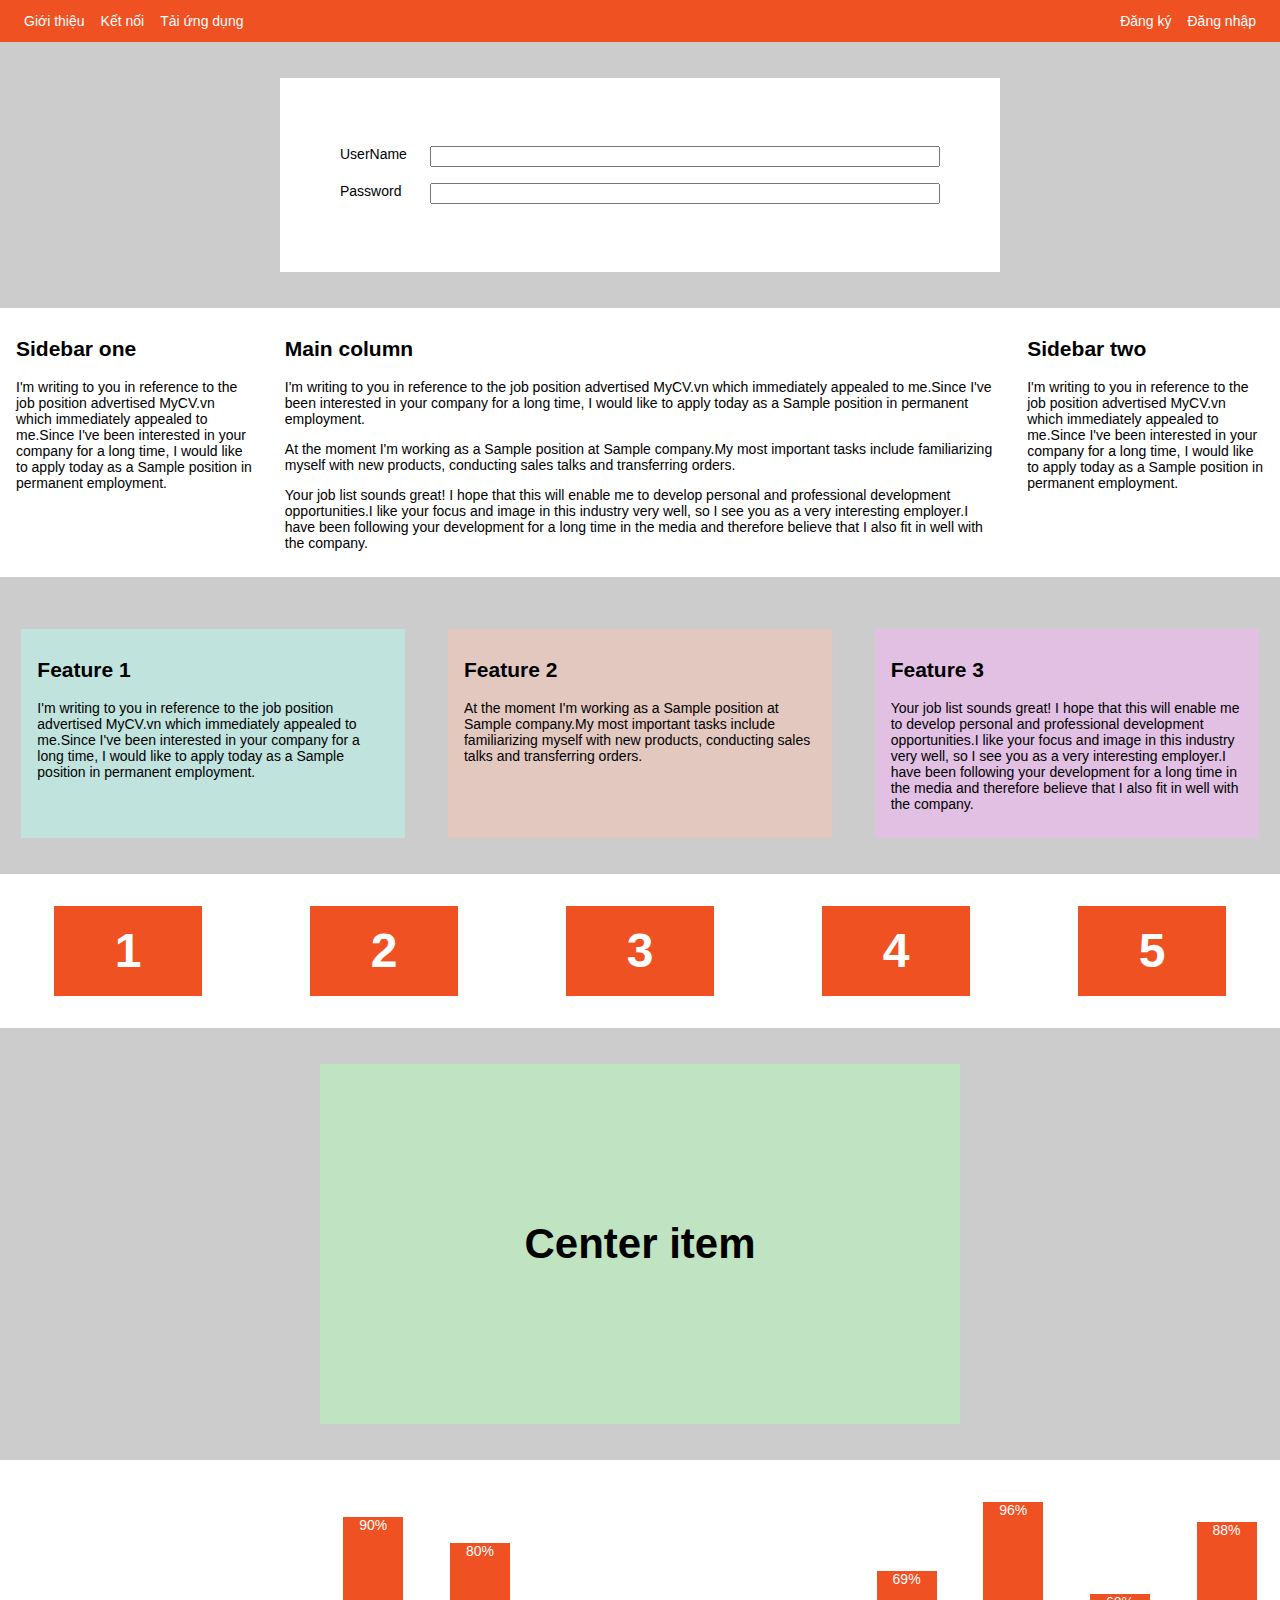
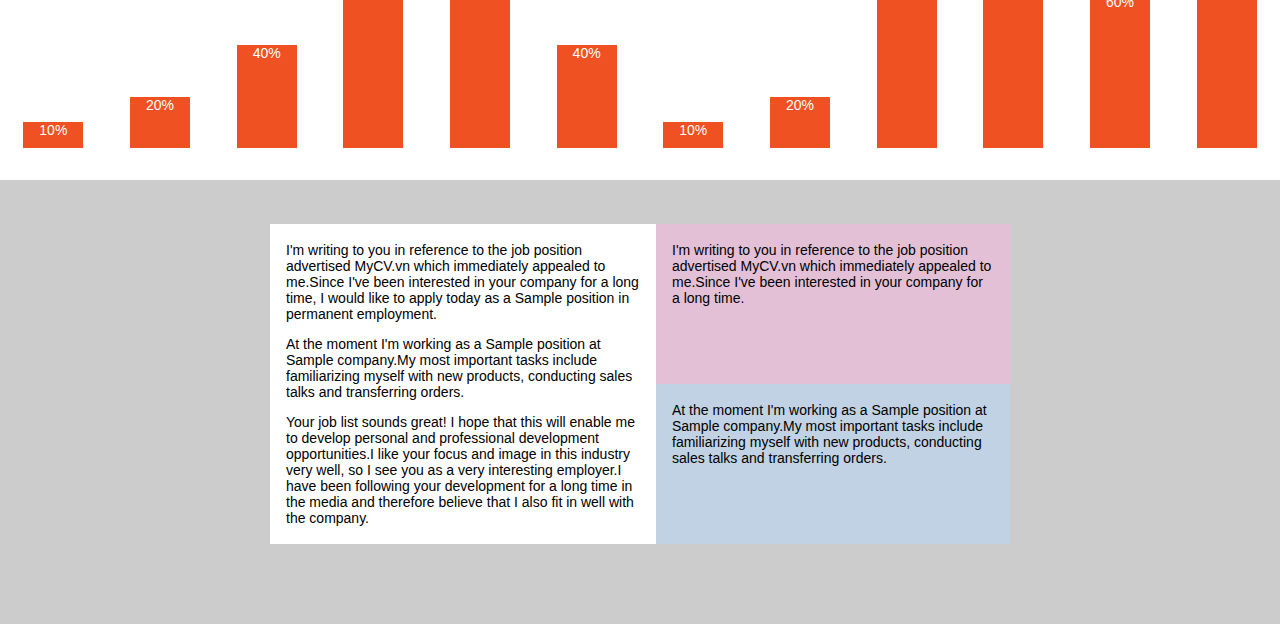
<file: test.html>
<!doctype html>
<html lang="en">
<head>
    <meta charset="UTF-8">
    <meta name="viewport"
          content="width=device-width, user-scalable=no, initial-scale=1.0, maximum-scale=1.0, minimum-scale=1.0">
    <meta http-equiv="X-UA-Compatible" content="ie=edge">
    <title>Document</title>
    <style>
        * {
            box-sizing: border-box;
        }

        html, body {
            margin: 0;
            padding: 0;
            font-size: 14px;
            font-family: Arial, Helvetica, sans-serif;
        }
        body {
            background-color: #ccc;
        }
        .nav {
            min-height: 42px;
            background-color: #EF5122;
            display: flex;
            justify-content: space-between;
            top: 0;
        }
        .nav-list {
            padding-left: 0;
            margin: auto 16px;
            display: flex;
        }
        .nav-item {
            color: #fff;
            list-style: none;
            margin: 0 8px;
            display: inline-block;
        }
        .form-container {
            background-color: white;
            max-width: 720px;
            padding: 60px;
            margin: 36px auto 0 auto;
        }
        .form-row {
            padding: 8px 0;
            display: flex;
        }
        .form_label {
            min-width: 90px;
        }
        .form_input {
            flex: 1;
        }
        /* Column layout */
        .column-layout {
            margin-top: 36px;
            padding: 12px 0;
            background-color: #fff;
            display: flex;
        }
        .column-item {
            padding: 0 16px;
        }

        .sidebar-one {
            flex: 1;
        }

        .sidebar-two {
            flex: 1;
        }

        .main-column {
            flex: 3;
        }
        /* Feature layout */
        .feature-layout {
            margin-top: 36px;
            display: flex;
            flex-direction: column;
            justify-content: space-around;
        }

        /* PC, Tablet */
        @media (min-width: 740px) {
            .feature-layout {
                flex-direction: row;
            }
        }

        .feature-item {
            padding: 12px 16px;
            margin-top: 16px;
            flex-basis: 30%;
        }

        .feature-item:nth-child(1) {
            background-color: rgb(192, 227, 222);
        }

        .feature-item:nth-child(2) {
            background-color: rgb(227, 200, 192);
        }

        .feature-item:nth-child(3) {
            background-color: rgb(226, 192, 227);
        }
        /* Wrap layout */
        .wrap-layout {
            background-color: #fff;
            margin-top: 36px;
            padding: 12px 0 32px 0;
            display: flex;
            justify-content: space-around;
            flex-wrap: wrap;
        }

        .wrap-layout__item {
            width: 148px;
            height: 90px;
            color: #fff;
            text-align: center;
            line-height: 90px;
            font-size: 48px;
            font-weight: 700;
            margin-top: 20px;
            background-color: #EF5122;
        }

        /* Center layout */
        .center-layout {
            background-color: rgb(192, 227, 194);
            margin: 36px auto 0 auto;
            padding: 32px 0;
            max-width: 640px;
            height: 360px;
            display: flex;
        }

        .center-layout__item {
            font-size: 42px;
            font-weight: 700;
            /*
              Cũng có cách khác là các bạn
              thêm 2 thuộc tính vào flex-container:
              justify-content: center;
              align-item: center;

              cũng cho kết quả tương tự,
              nhưng cách margin: auto này
              ngắn gọn hơn
            */
            margin: auto;
        }

        /* Chart layout */
        .chart-layout {
            margin: 36px auto 0 auto;
            padding: 32px 0;
            height: 320px;
            background-color: #fff;
            display: flex;
            justify-content: space-around;
        }

        .chart-layout__item {
            align-self: flex-end;
            width: 60px;
            color: #fff;
            text-align: center;
            height: var(--percent);
            background-color: #EF5122;
            animation: growth ease-in 0.5s;
        }

        @keyframes growth {
            from {
                opacity: 0;
                height: calc(var(--percent) - 50%);
            }
            to {
                opacity: 1;
                height: var(--percent);
            }
        }

        /* End */
        .the-end {
            margin: 12px auto 48px auto;
            padding: 32px 0;
            max-width: 740px;
            min-height: 360px;
            display: flex;
            flex-direction: row;
        }

        .the-end__first {
            padding: 4px 16px;
            background-color: #fff;
            flex: 1;
        }

        .the-end__second {
            flex: 1;
            display: flex;
            flex-direction: column;
        }

        .the-end__second-one {
            flex: 1;
            padding: 4px 16px;
            background-color: rgb(227, 192, 214);
        }

        .the-end__second-two {
            flex: 1;
            padding: 4px 16px;
            background-color: rgb(192, 210, 227);
        }

    </style>
</head>
<body>
    <div class="nav">
        <ul class="nav-list">
            <li class="nav-item">Giới thiệu</li>
            <li class="nav-item">Kết nối</li>
            <li class="nav-item">Tải ứng dụng</li>
        </ul>
        <ul class="nav-list">
            <li class="nav-item">Đăng ký</li>
            <li class="nav-item">Đăng nhập</li>
        </ul>
    </div>
    <div class="form-container">
        <form class="form">
            <div class="form-row">
                <label class="form_label" for="name">UserName</label>
                <input class="form_input" name="name" id="name">
            </div>
            <div class="form-row">
                <label class="form_label" for="password">Password</label>
                <input class="form_input" name="password" id="password">
            </div>
        </form>
    </div>
    <!-- Column layout -->
    <div class="column-layout">
        <div class="column-item sidebar-one">
            <h2>Sidebar one</h2>
            <p>I'm writing to you in reference to the job position advertised MyCV.vn which immediately appealed to me.Since I've been interested in your company for a long time, I would like to apply today as a Sample position in permanent employment.</p>
        </div>
        <div class="column-item main-column">
            <h2>Main column</h2>
            <p>I'm writing to you in reference to the job position advertised MyCV.vn which immediately appealed to me.Since I've been interested in your company for a long time, I would like to apply today as a Sample position in permanent employment.</p>
            <p>At the moment I'm working as a Sample position at Sample company.My most important tasks include familiarizing myself with new products, conducting sales talks and transferring orders.</p>
            <p>Your job list sounds great! I hope that this will enable me to develop personal and professional development opportunities.I like your focus and image in this industry very well, so I see you as a very interesting employer.I have been following your development for a long time in the media and therefore believe that I also fit in well with the company.</p>
        </div>
        <div class="column-item sidebar-two">
            <h2>Sidebar two</h2>
            <p>I'm writing to you in reference to the job position advertised MyCV.vn which immediately appealed to me.Since I've been interested in your company for a long time, I would like to apply today as a Sample position in permanent employment.</p>
        </div>
    </div>
    <!-- Feature layout -->
    <div class="feature-layout">
        <div class="feature-item">
            <h2>Feature 1</h2>
            <p>I'm writing to you in reference to the job position advertised MyCV.vn which immediately appealed to me.Since I've been interested in your company for a long time, I would like to apply today as a Sample position in permanent employment.</p>
        </div>
        <div class="feature-item">
            <h2>Feature 2</h2>
            <p>At the moment I'm working as a Sample position at Sample company.My most important tasks include familiarizing myself with new products, conducting sales talks and transferring orders.</p>
        </div>
        <div class="feature-item">
            <h2>Feature 3</h2>
            <p>Your job list sounds great! I hope that this will enable me to develop personal and professional development opportunities.I like your focus and image in this industry very well, so I see you as a very interesting employer.I have been following your development for a long time in the media and therefore believe that I also fit in well with the company.</p>
        </div>
    </div>
    <!-- Wrap layout -->
    <div class="wrap-layout">
        <div class="wrap-layout__item">1</div>
        <div class="wrap-layout__item">2</div>
        <div class="wrap-layout__item">3</div>
        <div class="wrap-layout__item">4</div>
        <div class="wrap-layout__item">5</div>
    </div>

    <!-- Center layout -->
    <div class="center-layout">
        <h3 class="center-layout__item">Center item</h3>
    </div>

    <div class="chart-layout">
        <div class="chart-layout__item" style="--percent: 10%">10%</div>
        <div class="chart-layout__item" style="--percent: 20%">20%</div>
        <div class="chart-layout__item" style="--percent: 40%">40%</div>
        <div class="chart-layout__item" style="--percent: 90%">90%</div>
        <div class="chart-layout__item" style="--percent: 80%">80%</div>
        <div class="chart-layout__item" style="--percent: 40%">40%</div>
        <div class="chart-layout__item" style="--percent: 10%">10%</div>
        <div class="chart-layout__item" style="--percent: 20%">20%</div>
        <div class="chart-layout__item" style="--percent: 69%">69%</div>
        <div class="chart-layout__item" style="--percent: 96%">96%</div>
        <div class="chart-layout__item" style="--percent: 60%">60%</div>
        <div class="chart-layout__item" style="--percent: 88%">88%</div>
    </div>

    <!-- End -->
    <div class="the-end">
        <div class="the-end__first">
            <p>I'm writing to you in reference to the job position advertised MyCV.vn which immediately appealed to me.Since I've been interested in your company for a long time, I would like to apply today as a Sample position in permanent employment.</p>
            <p>At the moment I'm working as a Sample position at Sample company.My most important tasks include familiarizing myself with new products, conducting sales talks and transferring orders.</p>
            <p>Your job list sounds great! I hope that this will enable me to develop personal and professional development opportunities.I like your focus and image in this industry very well, so I see you as a very interesting employer.I have been following your development for a long time in the media and therefore believe that I also fit in well with the company.</p>
        </div>
        <div class="the-end__second">
            <div class="the-end__second-one">
                <p>I'm writing to you in reference to the job position advertised MyCV.vn which immediately appealed to me.Since I've been interested in your company for a long time.</p>
            </div>
            <div class="the-end__second-two">
                <p>At the moment I'm working as a Sample position at Sample company.My most important tasks include familiarizing myself with new products, conducting sales talks and transferring orders.</p>
            </div>
        </div>
    </div>
</body>
</html>
</file>
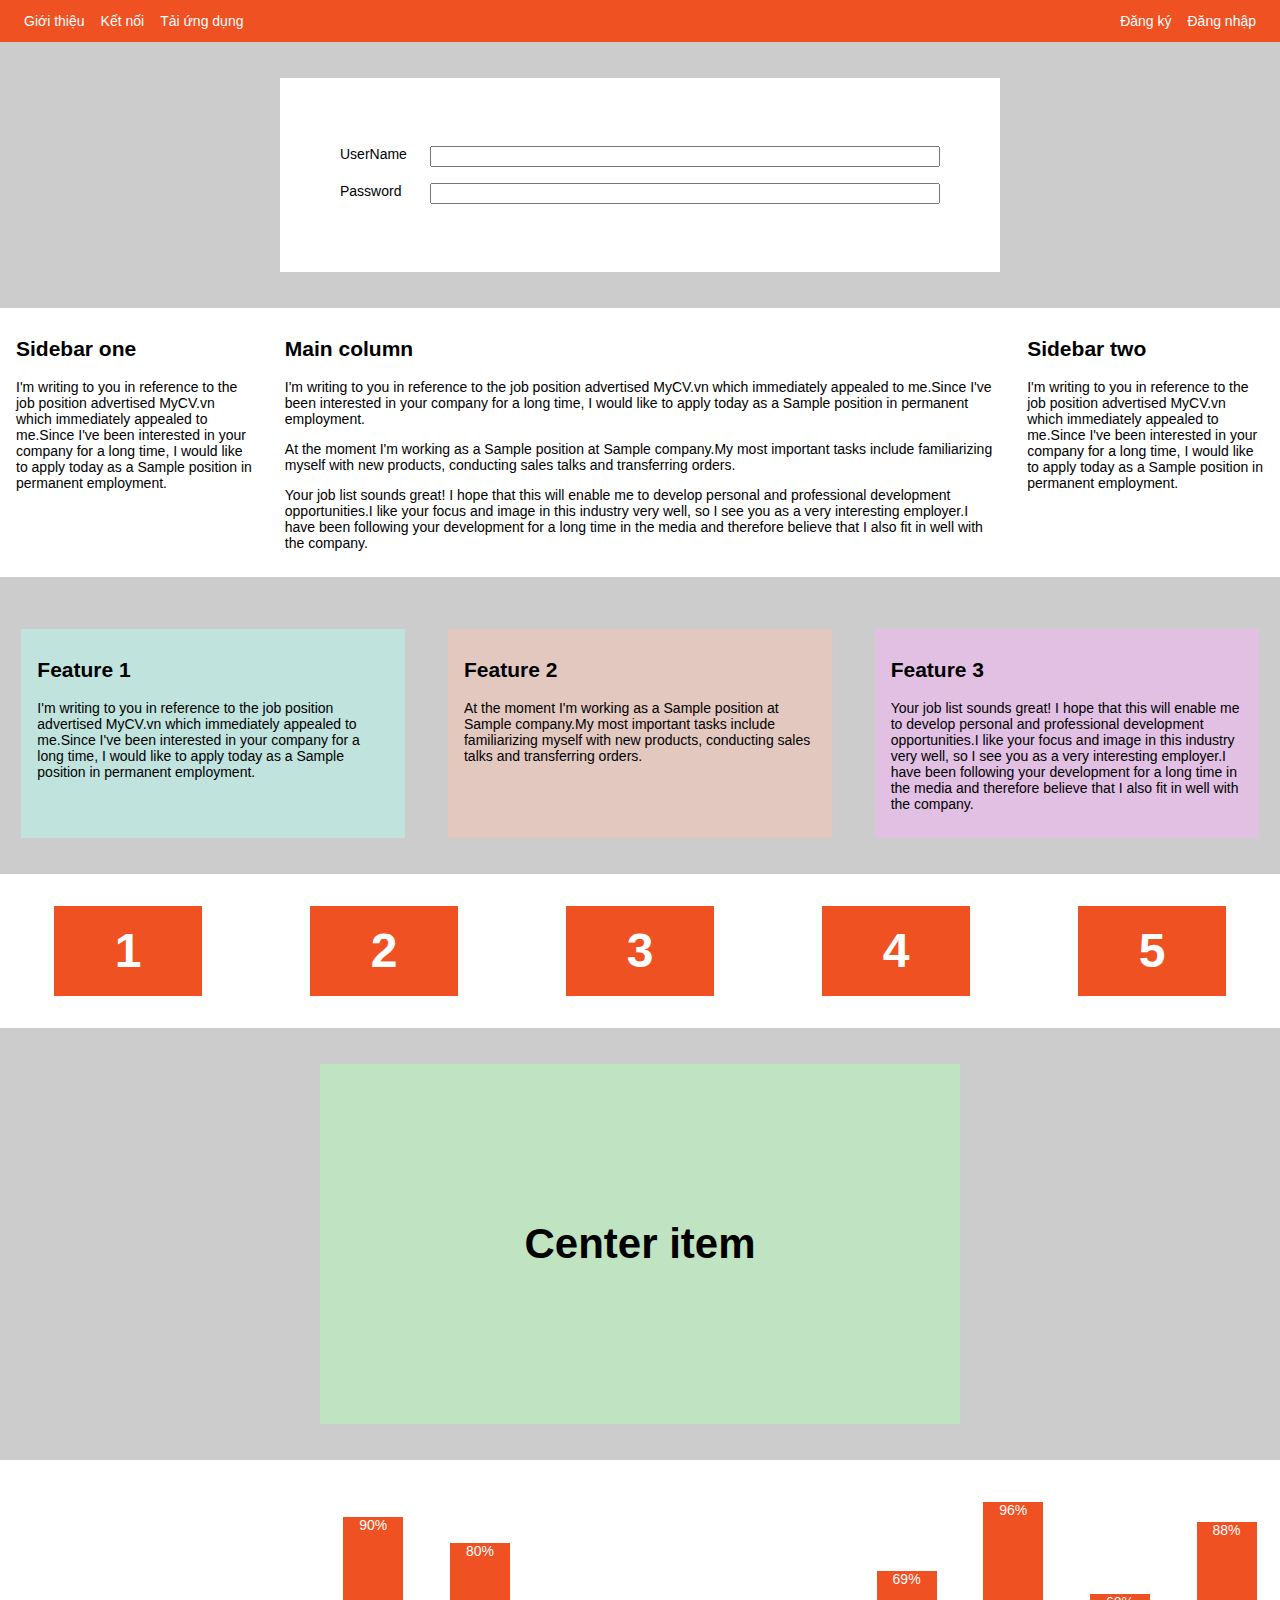
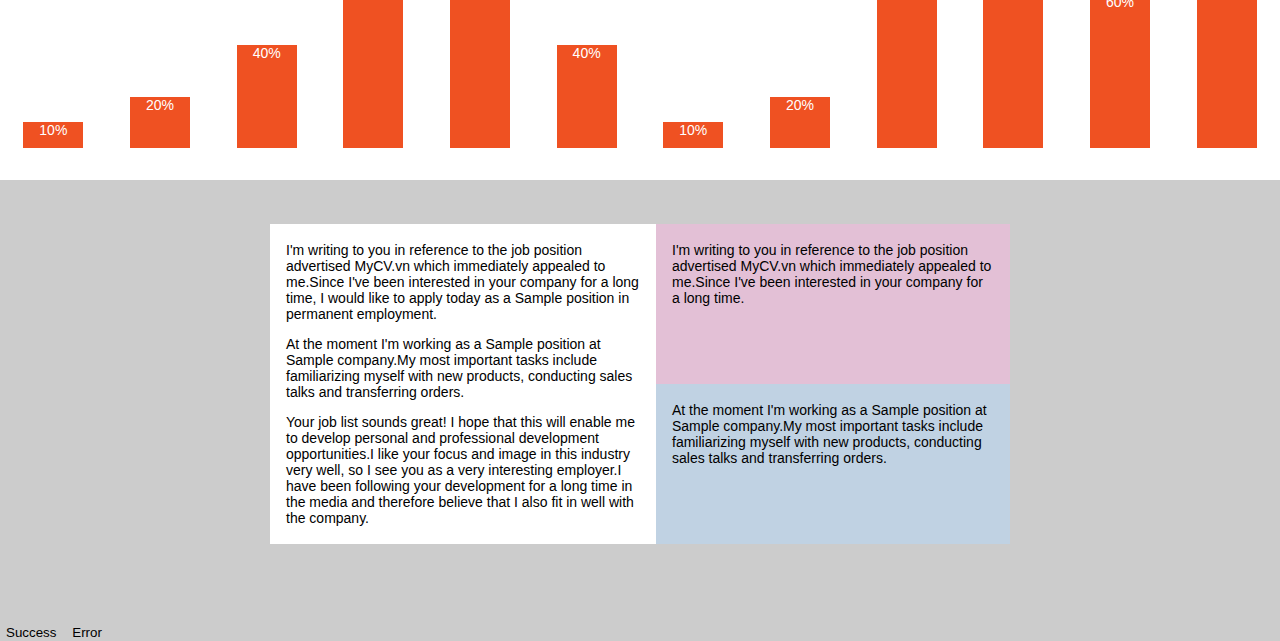
<file: study/test.html>
<!doctype html>
<html lang="en">
<head>
    <meta charset="UTF-8">
    <meta name="viewport"
          content="width=device-width, user-scalable=no, initial-scale=1.0, maximum-scale=1.0, minimum-scale=1.0">
    <meta http-equiv="X-UA-Compatible" content="ie=edge">
    <link href="https://cdnjs.cloudflare.com/ajax/libs/font-awesome/6.2.1/css/all.min.css" rel="stylesheet">
    <title>Document</title>
    <style>
        * {
            box-sizing: border-box;
        }

        html, body {
            margin: 0;
            padding: 0;
            font-size: 14px;
            font-family: Arial, Helvetica, sans-serif;
        }

        body {
            background-color: #ccc;
        }

        .nav {
            min-height: 42px;
            background-color: #EF5122;
            display: flex;
            justify-content: space-between;
            top: 0;
        }

        .nav-list {
            padding-left: 0;
            margin: auto 16px;
            display: flex;
        }

        .nav-item {
            color: #fff;
            list-style: none;
            margin: 0 8px;
            display: inline-block;
        }

        .form-container {
            background-color: white;
            max-width: 720px;
            padding: 60px;
            margin: 36px auto 0 auto;
        }

        .form-row {
            padding: 8px 0;
            display: flex;
        }

        .form_label {
            min-width: 90px;
        }

        .form_input {
            flex: 1;
        }

        /* Column layout */
        .column-layout {
            margin-top: 36px;
            padding: 12px 0;
            background-color: #fff;
            display: flex;
        }

        .column-item {
            padding: 0 16px;
        }

        .sidebar-one {
            flex: 1;
        }

        .sidebar-two {
            flex: 1;
        }

        .main-column {
            flex: 3;
        }

        /* Feature layout */
        .feature-layout {
            margin-top: 36px;
            display: flex;
            flex-direction: column;
            justify-content: space-around;
        }

        /* PC, Tablet */
        @media (min-width: 740px) {
            .feature-layout {
                flex-direction: row;
            }
        }

        .feature-item {
            padding: 12px 16px;
            margin-top: 16px;
            flex-basis: 30%;
        }

        .feature-item:nth-child(1) {
            background-color: rgb(192, 227, 222);
        }

        .feature-item:nth-child(2) {
            background-color: rgb(227, 200, 192);
        }

        .feature-item:nth-child(3) {
            background-color: rgb(226, 192, 227);
        }

        /* Wrap layout */
        .wrap-layout {
            background-color: #fff;
            margin-top: 36px;
            padding: 12px 0 32px 0;
            display: flex;
            justify-content: space-around;
            flex-wrap: wrap;
        }

        .wrap-layout__item {
            width: 148px;
            height: 90px;
            color: #fff;
            text-align: center;
            line-height: 90px;
            font-size: 48px;
            font-weight: 700;
            margin-top: 20px;
            background-color: #EF5122;
        }

        /* Center layout */
        .center-layout {
            background-color: rgb(192, 227, 194);
            margin: 36px auto 0 auto;
            padding: 32px 0;
            max-width: 640px;
            height: 360px;
            display: flex;
        }

        .center-layout__item {
            font-size: 42px;
            font-weight: 700;
            /*
              Cũng có cách khác là các bạn
              thêm 2 thuộc tính vào flex-container:
              justify-content: center;
              align-item: center;

              cũng cho kết quả tương tự,
              nhưng cách margin: auto này
              ngắn gọn hơn
            */
            margin: auto;
        }

        /* Chart layout */
        .chart-layout {
            margin: 36px auto 0 auto;
            padding: 32px 0;
            height: 320px;
            background-color: #fff;
            display: flex;
            justify-content: space-around;
        }

        .chart-layout__item {
            align-self: flex-end;
            width: 60px;
            color: #fff;
            text-align: center;
            height: var(--percent);
            background-color: #EF5122;
            animation: growth ease-in 0.5s;
        }

        @keyframes growth {
            from {
                opacity: 0;
                height: calc(var(--percent) - 50%);
            }
            to {
                opacity: 1;
                height: var(--percent);
            }
        }

        /* End */
        .the-end {
            margin: 12px auto 48px auto;
            padding: 32px 0;
            max-width: 740px;
            min-height: 360px;
            display: flex;
            flex-direction: row;
        }

        .the-end__first {
            padding: 4px 16px;
            background-color: #fff;
            flex: 1;
        }

        .the-end__second {
            flex: 1;
            display: flex;
            flex-direction: column;
        }

        .the-end__second-one {
            flex: 1;
            padding: 4px 16px;
            background-color: rgb(227, 192, 214);
        }

        .the-end__second-two {
            flex: 1;
            padding: 4px 16px;
            background-color: rgb(192, 210, 227);
        }

        /* Toast */
        .toast {
            display: flex;
            align-items: center;
            background-color: #ffffff;
            border-radius: 2px;
            border-left: 4px solid;
            box-shadow: 0 5px 8px rgba(0, 0, 0, 0.08);
            min-width: 400px;
            max-width: 450px;
            transition: all linear 0.3s;
        }

        @keyframes slideInLeft {
            from {
                opacity: 0;
                transform: translateX(calc(100% + 32px));
            }
            to {
                opacity: 1;
                transform: translateX(0);
            }
        }

        @keyframes fateOut {
            to {
                opacity: 0;
            }

        }

        .toast__icon {
            font-size: 24px;
        }

        .toast__body {
            flex-grow: 1;
        }

        .toast__close {
            font-size: 20px;
            color: rgba(0, 0, 0, 0.3);
            cursor: pointer;
        }

        .toast__close:hover {
            color: #333333;
        }

        .toast__icon, .toast__close {
            padding: 0 16px;
        }

        .toast__title {
            font-size: 16px;
            font-weight: 600;
            color: #333;
        }

        .toast__msg {
            font-size: 14px;
            color: #888;
            margin-top: 4px;
            line-height: 1.5;
        }

        .toast--success {
            border-color: #47d864;
        }

        .toast--success .toast__icon {
            color: #47d864;
        }

        #toast {
            position: fixed;
            top: 32px;
            right: 32px;
        }

        .btn {
            border: none;
            background-color: transparent;
        }

        .toast + .toast {
           margin-top: 24px;
        }
    </style>
</head>
<body>
<div class="nav">
    <ul class="nav-list">
        <li class="nav-item">Giới thiệu</li>
        <li class="nav-item">Kết nối</li>
        <li class="nav-item">Tải ứng dụng</li>
    </ul>
    <ul class="nav-list">
        <li class="nav-item">Đăng ký</li>
        <li class="nav-item">Đăng nhập</li>
    </ul>
</div>
<div class="form-container">
    <form class="form">
        <div class="form-row">
            <label class="form_label" for="name">UserName</label>
            <input class="form_input" name="name" id="name">
        </div>
        <div class="form-row">
            <label class="form_label" for="password">Password</label>
            <input class="form_input" name="password" id="password">
        </div>
    </form>
</div>
<!-- Column layout -->
<div class="column-layout">
    <div class="column-item sidebar-one">
        <h2>Sidebar one</h2>
        <p>I'm writing to you in reference to the job position advertised MyCV.vn which immediately appealed to me.Since
            I've been interested in your company for a long time, I would like to apply today as a Sample position in
            permanent employment.</p>
    </div>
    <div class="column-item main-column">
        <h2>Main column</h2>
        <p>I'm writing to you in reference to the job position advertised MyCV.vn which immediately appealed to me.Since
            I've been interested in your company for a long time, I would like to apply today as a Sample position in
            permanent employment.</p>
        <p>At the moment I'm working as a Sample position at Sample company.My most important tasks include
            familiarizing myself with new products, conducting sales talks and transferring orders.</p>
        <p>Your job list sounds great! I hope that this will enable me to develop personal and professional development
            opportunities.I like your focus and image in this industry very well, so I see you as a very interesting
            employer.I have been following your development for a long time in the media and therefore believe that I
            also fit in well with the company.</p>
    </div>
    <div class="column-item sidebar-two">
        <h2>Sidebar two</h2>
        <p>I'm writing to you in reference to the job position advertised MyCV.vn which immediately appealed to me.Since
            I've been interested in your company for a long time, I would like to apply today as a Sample position in
            permanent employment.</p>
    </div>
</div>
<!-- Feature layout -->
<div class="feature-layout">
    <div class="feature-item">
        <h2>Feature 1</h2>
        <p>I'm writing to you in reference to the job position advertised MyCV.vn which immediately appealed to me.Since
            I've been interested in your company for a long time, I would like to apply today as a Sample position in
            permanent employment.</p>
    </div>
    <div class="feature-item">
        <h2>Feature 2</h2>
        <p>At the moment I'm working as a Sample position at Sample company.My most important tasks include
            familiarizing myself with new products, conducting sales talks and transferring orders.</p>
    </div>
    <div class="feature-item">
        <h2>Feature 3</h2>
        <p>Your job list sounds great! I hope that this will enable me to develop personal and professional development
            opportunities.I like your focus and image in this industry very well, so I see you as a very interesting
            employer.I have been following your development for a long time in the media and therefore believe that I
            also fit in well with the company.</p>
    </div>
</div>
<!-- Wrap layout -->
<div class="wrap-layout">
    <div class="wrap-layout__item">1</div>
    <div class="wrap-layout__item">2</div>
    <div class="wrap-layout__item">3</div>
    <div class="wrap-layout__item">4</div>
    <div class="wrap-layout__item">5</div>
</div>

<!-- Center layout -->
<div class="center-layout">
    <h3 class="center-layout__item">Center item</h3>
</div>

<div class="chart-layout">
    <div class="chart-layout__item" style="--percent: 10%">10%</div>
    <div class="chart-layout__item" style="--percent: 20%">20%</div>
    <div class="chart-layout__item" style="--percent: 40%">40%</div>
    <div class="chart-layout__item" style="--percent: 90%">90%</div>
    <div class="chart-layout__item" style="--percent: 80%">80%</div>
    <div class="chart-layout__item" style="--percent: 40%">40%</div>
    <div class="chart-layout__item" style="--percent: 10%">10%</div>
    <div class="chart-layout__item" style="--percent: 20%">20%</div>
    <div class="chart-layout__item" style="--percent: 69%">69%</div>
    <div class="chart-layout__item" style="--percent: 96%">96%</div>
    <div class="chart-layout__item" style="--percent: 60%">60%</div>
    <div class="chart-layout__item" style="--percent: 88%">88%</div>
</div>

<!-- End -->
<div class="the-end">
    <div class="the-end__first">
        <p>I'm writing to you in reference to the job position advertised MyCV.vn which immediately appealed to me.Since
            I've been interested in your company for a long time, I would like to apply today as a Sample position in
            permanent employment.</p>
        <p>At the moment I'm working as a Sample position at Sample company.My most important tasks include
            familiarizing myself with new products, conducting sales talks and transferring orders.</p>
        <p>Your job list sounds great! I hope that this will enable me to develop personal and professional development
            opportunities.I like your focus and image in this industry very well, so I see you as a very interesting
            employer.I have been following your development for a long time in the media and therefore believe that I
            also fit in well with the company.</p>
    </div>
    <div class="the-end__second">
        <div class="the-end__second-one">
            <p>I'm writing to you in reference to the job position advertised MyCV.vn which immediately appealed to
                me.Since I've been interested in your company for a long time.</p>
        </div>
        <div class="the-end__second-two">
            <p>At the moment I'm working as a Sample position at Sample company.My most important tasks include
                familiarizing myself with new products, conducting sales talks and transferring orders.</p>
        </div>
    </div>
</div>
<div id="toast">

</div>
<button class="btn btn--success" onclick="showSuccessToast();">
    Success
</button>
<button class="btn btn--danger">
    Error
</button>

<script language="javascript" src="js/main.js"></script>
</body>
</html>
</file>
